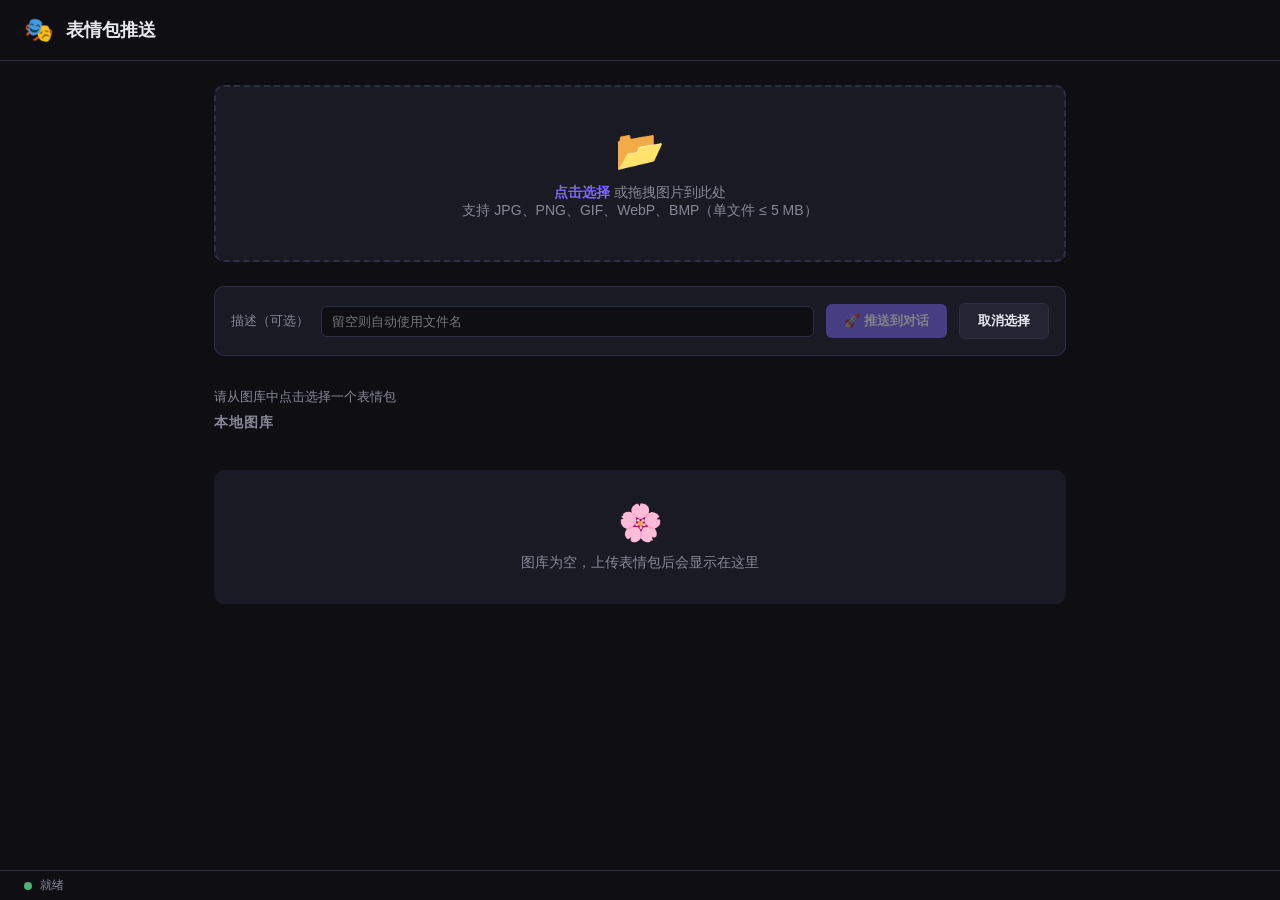
<file: plugin/plugins/emoji_pusher/static/index.html>
<!DOCTYPE html>
<html lang="zh-CN">
<head>
  <meta charset="UTF-8" />
  <meta name="viewport" content="width=device-width, initial-scale=1.0" />
  <title>表情包推送 — N.E.K.O</title>
  <style>
    *, *::before, *::after { box-sizing: border-box; margin: 0; padding: 0; }

    :root {
      --bg: #0f0f13;
      --surface: #1a1a24;
      --surface2: #242433;
      --border: #2e2e44;
      --accent: #7c6af7;
      --accent-hover: #9a8bff;
      --text: #e8e8f0;
      --text-muted: #888899;
      --success: #4caf7d;
      --error: #e05353;
      --radius: 10px;
    }

    body {
      font-family: -apple-system, BlinkMacSystemFont, "Segoe UI", Roboto, sans-serif;
      background: var(--bg);
      color: var(--text);
      min-height: 100vh;
      display: flex;
      flex-direction: column;
    }

    header {
      padding: 16px 24px;
      border-bottom: 1px solid var(--border);
      display: flex;
      align-items: center;
      gap: 12px;
    }
    header h1 { font-size: 18px; font-weight: 600; }
    header span { font-size: 24px; }

    main {
      flex: 1;
      padding: 24px;
      max-width: 900px;
      margin: 0 auto;
      width: 100%;
    }

    /* Upload zone */
    .upload-zone {
      border: 2px dashed var(--border);
      border-radius: var(--radius);
      padding: 40px 24px;
      text-align: center;
      cursor: pointer;
      transition: border-color .2s, background .2s;
      background: var(--surface);
      margin-bottom: 24px;
    }
    .upload-zone:hover, .upload-zone.drag-over {
      border-color: var(--accent);
      background: var(--surface2);
    }
    .upload-zone input[type="file"] { display: none; }
    .upload-zone .icon { font-size: 40px; margin-bottom: 10px; }
    .upload-zone p { color: var(--text-muted); font-size: 14px; }
    .upload-zone strong { color: var(--accent); }

    /* Gallery */
    .section-title {
      font-size: 14px;
      font-weight: 600;
      color: var(--text-muted);
      text-transform: uppercase;
      letter-spacing: .06em;
      margin-bottom: 14px;
    }

    .gallery {
      display: grid;
      grid-template-columns: repeat(auto-fill, minmax(130px, 1fr));
      gap: 12px;
      margin-bottom: 24px;
    }

    .emoji-card {
      background: var(--surface);
      border: 1px solid var(--border);
      border-radius: var(--radius);
      overflow: hidden;
      display: flex;
      flex-direction: column;
      cursor: pointer;
      transition: border-color .15s, transform .1s;
      position: relative;
    }
    .emoji-card:hover { border-color: var(--accent); transform: translateY(-2px); }
    .emoji-card.selected { border-color: var(--accent); box-shadow: 0 0 0 2px var(--accent); }

    .emoji-card img {
      width: 100%;
      aspect-ratio: 1;
      object-fit: contain;
      background: #111118;
      padding: 8px;
    }
    .emoji-card-name {
      font-size: 11px;
      color: var(--text-muted);
      padding: 6px 8px;
      overflow: hidden;
      text-overflow: ellipsis;
      white-space: nowrap;
    }
    .emoji-card-del {
      position: absolute;
      top: 4px; right: 4px;
      width: 20px; height: 20px;
      border-radius: 50%;
      background: rgba(0,0,0,.6);
      border: none;
      color: #fff;
      font-size: 12px;
      cursor: pointer;
      display: none;
      align-items: center;
      justify-content: center;
      line-height: 1;
    }
    .emoji-card:hover .emoji-card-del { display: flex; }
    .emoji-card-del:hover { background: var(--error); }

    .empty-state {
      text-align: center;
      color: var(--text-muted);
      padding: 32px;
      font-size: 14px;
      background: var(--surface);
      border-radius: var(--radius);
      margin-bottom: 24px;
    }
    .empty-state .empty-icon { font-size: 36px; display: block; margin-bottom: 10px; }

    /* Action bar */
    .action-bar {
      display: flex;
      gap: 12px;
      align-items: center;
      flex-wrap: wrap;
      padding: 16px;
      background: var(--surface);
      border-radius: var(--radius);
      border: 1px solid var(--border);
      margin-bottom: 24px;
    }
    .action-bar label { font-size: 13px; color: var(--text-muted); }
    .action-bar input[type="text"] {
      flex: 1;
      min-width: 160px;
      background: var(--bg);
      border: 1px solid var(--border);
      border-radius: 6px;
      color: var(--text);
      padding: 7px 10px;
      font-size: 13px;
      outline: none;
    }
    .action-bar input[type="text"]:focus { border-color: var(--accent); }

    button {
      padding: 8px 18px;
      border-radius: 6px;
      border: none;
      font-size: 13px;
      font-weight: 600;
      cursor: pointer;
      transition: background .15s, opacity .15s;
    }
    button:disabled { opacity: .45; cursor: not-allowed; }

    .btn-primary {
      background: var(--accent);
      color: #fff;
    }
    .btn-primary:hover:not(:disabled) { background: var(--accent-hover); }
    .btn-secondary {
      background: var(--surface2);
      color: var(--text);
      border: 1px solid var(--border);
    }
    .btn-secondary:hover:not(:disabled) { border-color: var(--accent); }

    /* Toast */
    #toast-container {
      position: fixed;
      bottom: 24px; right: 24px;
      display: flex;
      flex-direction: column;
      gap: 8px;
      z-index: 9999;
    }
    .toast {
      padding: 10px 16px;
      border-radius: 8px;
      font-size: 13px;
      color: #fff;
      opacity: 0;
      transform: translateY(8px);
      animation: toast-in .2s forwards, toast-out .3s 2.7s forwards;
      min-width: 200px;
      max-width: 320px;
    }
    .toast.success { background: var(--success); }
    .toast.error { background: var(--error); }
    .toast.info { background: var(--accent); }
    @keyframes toast-in  { to { opacity: 1; transform: none; } }
    @keyframes toast-out { to { opacity: 0; transform: translateY(8px); } }

    /* Status bar */
    #status-bar {
      padding: 6px 24px;
      font-size: 12px;
      color: var(--text-muted);
      border-top: 1px solid var(--border);
      display: flex;
      align-items: center;
      gap: 8px;
    }
    #status-dot {
      width: 8px; height: 8px;
      border-radius: 50%;
      background: var(--text-muted);
      transition: background .3s;
    }
    #status-dot.ok { background: var(--success); }
    #status-dot.busy { background: #f0a040; animation: pulse 1s infinite; }
    @keyframes pulse { 0%,100%{opacity:1} 50%{opacity:.4} }

    .selected-hint {
      font-size: 13px;
      color: var(--text-muted);
      padding: 8px 0;
    }
    .selected-hint strong { color: var(--accent); }
  </style>
</head>
<body>
  <header>
    <span>🎭</span>
    <h1>表情包推送</h1>
  </header>

  <main>
    <!-- Upload Zone -->
    <div class="upload-zone" id="drop-zone">
      <input type="file" id="file-input" accept=".jpg,.jpeg,.png,.gif,.webp,.bmp" multiple />
      <div class="icon">📂</div>
      <p><strong>点击选择</strong> 或拖拽图片到此处</p>
      <p>支持 JPG、PNG、GIF、WebP、BMP（单文件 ≤ 5 MB）</p>
    </div>

    <!-- Action bar -->
    <div class="action-bar">
      <label for="desc-input">描述（可选）</label>
      <input type="text" id="desc-input" placeholder="留空则自动使用文件名" maxlength="120" />
      <button class="btn-primary" id="btn-push" disabled>🚀 推送到对话</button>
      <button class="btn-secondary" id="btn-clear-sel">取消选择</button>
    </div>

    <div class="selected-hint" id="sel-hint">请从图库中点击选择一个表情包</div>

    <!-- Gallery -->
    <div class="section-title">本地图库</div>
    <div id="gallery" class="gallery"></div>
  </main>

  <footer id="status-bar">
    <div id="status-dot"></div>
    <span id="status-text">就绪</span>
  </footer>

  <div id="toast-container"></div>

  <script>
    "use strict";

    // ────────── Config ──────────
    // Derive plugin server origin from current page origin
    // The static UI is served by the plugin server itself, so same origin applies.
    const API_BASE = "";          // same origin as the page
    const PLUGIN_ID = "emoji_pusher";
    const ENTRY_PUSH = "push_emoji";
    const LS_KEY = "neko_emoji_gallery_v1";
    const MAX_SIZE = 5 * 1024 * 1024;

    // ────────── State ──────────
    let gallery = [];   // [{id, filename, dataUrl, size}]
    let selectedId = null;

    // ────────── Helpers ──────────
    function toast(msg, type = "info") {
      const el = document.createElement("div");
      el.className = `toast ${type}`;
      el.textContent = msg;
      document.getElementById("toast-container").appendChild(el);
      setTimeout(() => el.remove(), 3200);
    }

    function setStatus(text, state = "ok") {
      document.getElementById("status-text").textContent = text;
      const dot = document.getElementById("status-dot");
      dot.className = state === "busy" ? "busy" : (state === "ok" ? "ok" : "");
    }

    function loadGallery() {
      try {
        const raw = localStorage.getItem(LS_KEY);
        gallery = raw ? JSON.parse(raw) : [];
      } catch { gallery = []; }
      renderGallery();
    }

    function saveGallery() {
      try { localStorage.setItem(LS_KEY, JSON.stringify(gallery)); } catch {}
    }

    function genId() {
      return Math.random().toString(36).slice(2, 10) + Date.now().toString(36);
    }

    // ────────── Gallery render ──────────
    function renderGallery() {
      const container = document.getElementById("gallery");
      container.innerHTML = "";

      if (gallery.length === 0) {
        const es = document.createElement("div");
        es.className = "empty-state";
        es.innerHTML = `<span class="empty-icon">🌸</span>图库为空，上传表情包后会显示在这里`;
        container.parentNode.insertBefore(es, container.nextSibling);
        return;
      }

      // remove any old empty-state
      const old = document.querySelector(".empty-state");
      if (old) old.remove();

      gallery.forEach(item => {
        const card = document.createElement("div");
        card.className = "emoji-card" + (item.id === selectedId ? " selected" : "");
        card.dataset.id = item.id;

        const img = document.createElement("img");
        img.src = item.dataUrl;
        img.alt = item.filename;
        img.loading = "lazy";

        const nameEl = document.createElement("div");
        nameEl.className = "emoji-card-name";
        nameEl.textContent = item.filename;
        nameEl.title = item.filename;

        const delBtn = document.createElement("button");
        delBtn.className = "emoji-card-del";
        delBtn.textContent = "×";
        delBtn.title = "从图库删除";
        delBtn.addEventListener("click", e => {
          e.stopPropagation();
          deleteItem(item.id);
        });

        card.appendChild(img);
        card.appendChild(nameEl);
        card.appendChild(delBtn);
        card.addEventListener("click", () => selectItem(item.id));
        container.appendChild(card);
      });
    }

    function selectItem(id) {
      selectedId = id;
      renderGallery();
      const item = gallery.find(g => g.id === id);
      const hint = document.getElementById("sel-hint");
      if (item) {
        hint.innerHTML = `已选择: <strong>${escapeHtml(item.filename)}</strong>（${formatSize(item.size)}）`;
      }
      document.getElementById("btn-push").disabled = false;
    }

    function deleteItem(id) {
      gallery = gallery.filter(g => g.id !== id);
      if (selectedId === id) {
        selectedId = null;
        document.getElementById("btn-push").disabled = true;
        document.getElementById("sel-hint").textContent = "请从图库中点击选择一个表情包";
      }
      saveGallery();
      renderGallery();
    }

    // ────────── File handling ──────────
    function addFiles(files) {
      let added = 0;
      Array.from(files).forEach(file => {
        if (file.size > MAX_SIZE) {
          toast(`${file.name} 超过 5 MB 限制，已跳过`, "error");
          return;
        }
        const allowed = [".jpg",".jpeg",".png",".gif",".webp",".bmp"];
        const ext = file.name.slice(file.name.lastIndexOf(".")).toLowerCase();
        if (!allowed.includes(ext)) {
          toast(`不支持的格式: ${ext}，已跳过`, "error");
          return;
        }

        const reader = new FileReader();
        reader.onload = e => {
          gallery.push({ id: genId(), filename: file.name, dataUrl: e.target.result, size: file.size });
          saveGallery();
          renderGallery();
        };
        reader.readAsDataURL(file);
        added++;
      });
      if (added > 0) toast(`已添加 ${added} 张表情包`, "success");
    }

    // ────────── Push ──────────
    async function pushSelected() {
      const item = gallery.find(g => g.id === selectedId);
      if (!item) { toast("请先选择一个表情包", "error"); return; }

      const descInput = document.getElementById("desc-input");
      const description = descInput.value.trim();

      setStatus("推送中…", "busy");
      document.getElementById("btn-push").disabled = true;

      // Strip data URI prefix before sending
      let b64 = item.dataUrl;
      if (b64.includes(",")) b64 = b64.split(",")[1];

      try {
        const resp = await fetch(`${API_BASE}/runs`, {
          method: "POST",
          headers: { "Content-Type": "application/json" },
          body: JSON.stringify({
            plugin_id: PLUGIN_ID,
            entry_id: ENTRY_PUSH,
            args: {
              image_base64: b64,
              filename: item.filename,
              description: description,
            },
          }),
        });

        const data = await resp.json().catch(() => ({}));

        if (!resp.ok) {
          const msg = data?.detail || data?.message || `HTTP ${resp.status}`;
          throw new Error(msg);
        }

        toast(`✅ 表情包已推送到对话！`, "success");
        setStatus("推送成功", "ok");
      } catch (err) {
        toast(`推送失败: ${err.message}`, "error");
        setStatus("推送失败", "");
      } finally {
        document.getElementById("btn-push").disabled = (selectedId === null);
      }
    }

    // ────────── Utilities ──────────
    function formatSize(bytes) {
      if (bytes < 1024) return bytes + " B";
      if (bytes < 1024 * 1024) return (bytes / 1024).toFixed(1) + " KB";
      return (bytes / (1024 * 1024)).toFixed(1) + " MB";
    }

    function escapeHtml(s) {
      return s.replace(/&/g,"&amp;").replace(/</g,"&lt;").replace(/>/g,"&gt;");
    }

    // ────────── Event listeners ──────────
    const dropZone = document.getElementById("drop-zone");
    const fileInput = document.getElementById("file-input");

    dropZone.addEventListener("click", () => fileInput.click());
    fileInput.addEventListener("change", e => addFiles(e.target.files));

    dropZone.addEventListener("dragover", e => {
      e.preventDefault();
      dropZone.classList.add("drag-over");
    });
    dropZone.addEventListener("dragleave", () => dropZone.classList.remove("drag-over"));
    dropZone.addEventListener("drop", e => {
      e.preventDefault();
      dropZone.classList.remove("drag-over");
      addFiles(e.dataTransfer.files);
    });

    document.getElementById("btn-push").addEventListener("click", pushSelected);
    document.getElementById("btn-clear-sel").addEventListener("click", () => {
      selectedId = null;
      document.getElementById("btn-push").disabled = true;
      document.getElementById("sel-hint").textContent = "请从图库中点击选择一个表情包";
      renderGallery();
    });

    // ────────── Init ──────────
    loadGallery();
    setStatus("就绪", "ok");
  </script>
</body>
</html>
</file>
